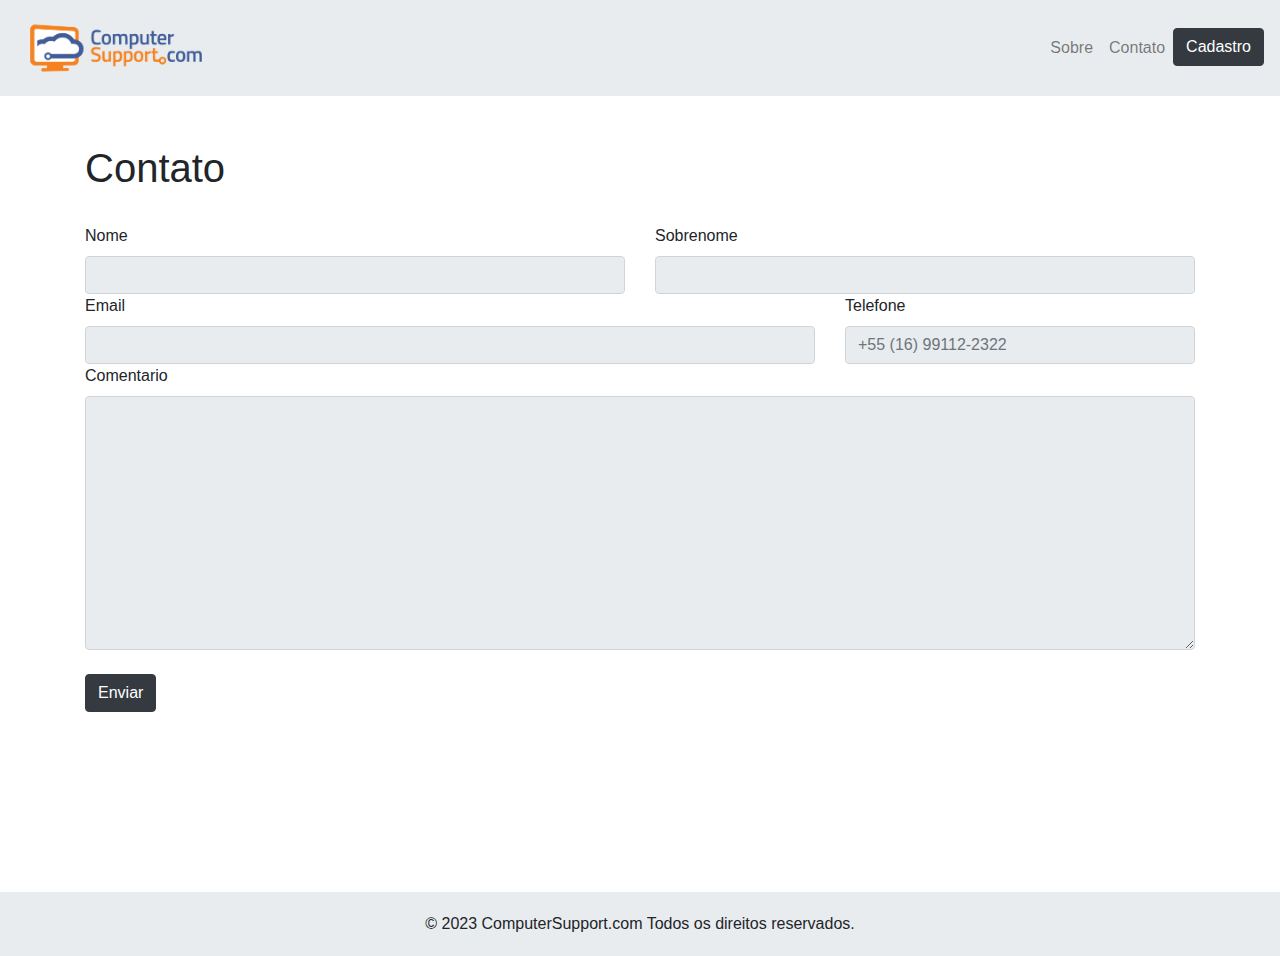
<file: contato.html>
<!DOCTYPE html>
<html lang="pt-br">
<head>
    <meta charset="UTF-8">
    <meta http-equiv="X-UA-Compatible" content="IE=edge">
    <meta name="viewport" content="width=device-width, initial-scale=1.0">
    <title>Computer Support</title>
    <link rel="stylesheet" href="https://cdn.jsdelivr.net/npm/bootstrap@4.0.0/dist/css/bootstrap.min.css" integrity="sha384-Gn5384xqQ1aoWXA+058RXPxPg6fy4IWvTNh0E263XmFcJlSAwiGgFAW/dAiS6JXm" crossorigin="anonymous">
    <link rel="stylesheet" href="src/style.css">
</head>
<body>
    <header>
        <nav class="navbar navbar-expand-lg navbar-light navC">
            <a class="navbar-brand logo" href="index.html">
                <img src="src/img/pngegg.png" alt="">
            </a>
            <button class="navbar-toggler" type="button" data-toggle="collapse" data-target="#navbarNav"
                aria-controls="navbarNav" aria-expanded="false" aria-label="Toggle navigation">
                <span class="navbar-toggler-icon"></span>
            </button>

            <div class="collapse navbar-collapse justify-content-end" id="navbarNav">
                <ul class="navbar-nav">
                    <li class="nav-item">
                        <a class="nav-link" href="sobre.html">Sobre</a>
                    </li>
                    <li class="nav-item">
                        <a class="nav-link" href="contato.html">Contato</a>
                    </li>
                    <li class="nav-item">
                        <a class="btn btn-dark" href="#" role="button">Cadastro</a>
                    </li>
                </ul>
            </div>
        </nav>
    </header>

    <main>
        <div class="container mt-5">
            <h1>Contato</h1>
            <br>
            <form class="row form">
                <div class="col-md-6">
                    <label for="" class="form-label">Nome</label>
                    <input type="text" class="form-control formGray" required>
                </div>
                <div class="col-md-6">
                    <label for="" class="form-label">Sobrenome</label>
                    <input type="text" class="form-control formGray" required>
                </div>
                <div class="col-md-8">
                    <label for="" class="form-label">Email</label>
                    <input type="text" class="form-control formGray" required>
                </div>
                <div class="col-md-4">
                    <label for="" class="form-label">Telefone</label>
                    <input type="text" class="form-control formGray" placeholder="+55 (16) 99112-2322" >
                </div>
                <div class="col-md-12">
                    <label for="" class="form-label">Comentario</label>
                    <textarea class="form-control formGray" rows="10"></textarea>
                </div>
                <div class="col-md-12">
                    <br>
                    <button type="submit" class="btn btn-dark ">Enviar</button>
                </div>
            </form>

        </div>
    </main>
    <footer class="footer">
        <div class="container">
            <span>&copy; 2023 ComputerSupport.com Todos os direitos reservados.</span>
          </div>
    </footer>
</body>

<script src="https://code.jquery.com/jquery-3.2.1.slim.min.js"></script>
<script src="https://cdn.jsdelivr.net/npm/popper.js@1.12.9/dist/umd/popper.min.js"></script>
<script src="https://cdn.jsdelivr.net/npm/bootstrap@4.0.0/dist/js/bootstrap.min.js"></script>
</html>
</file>
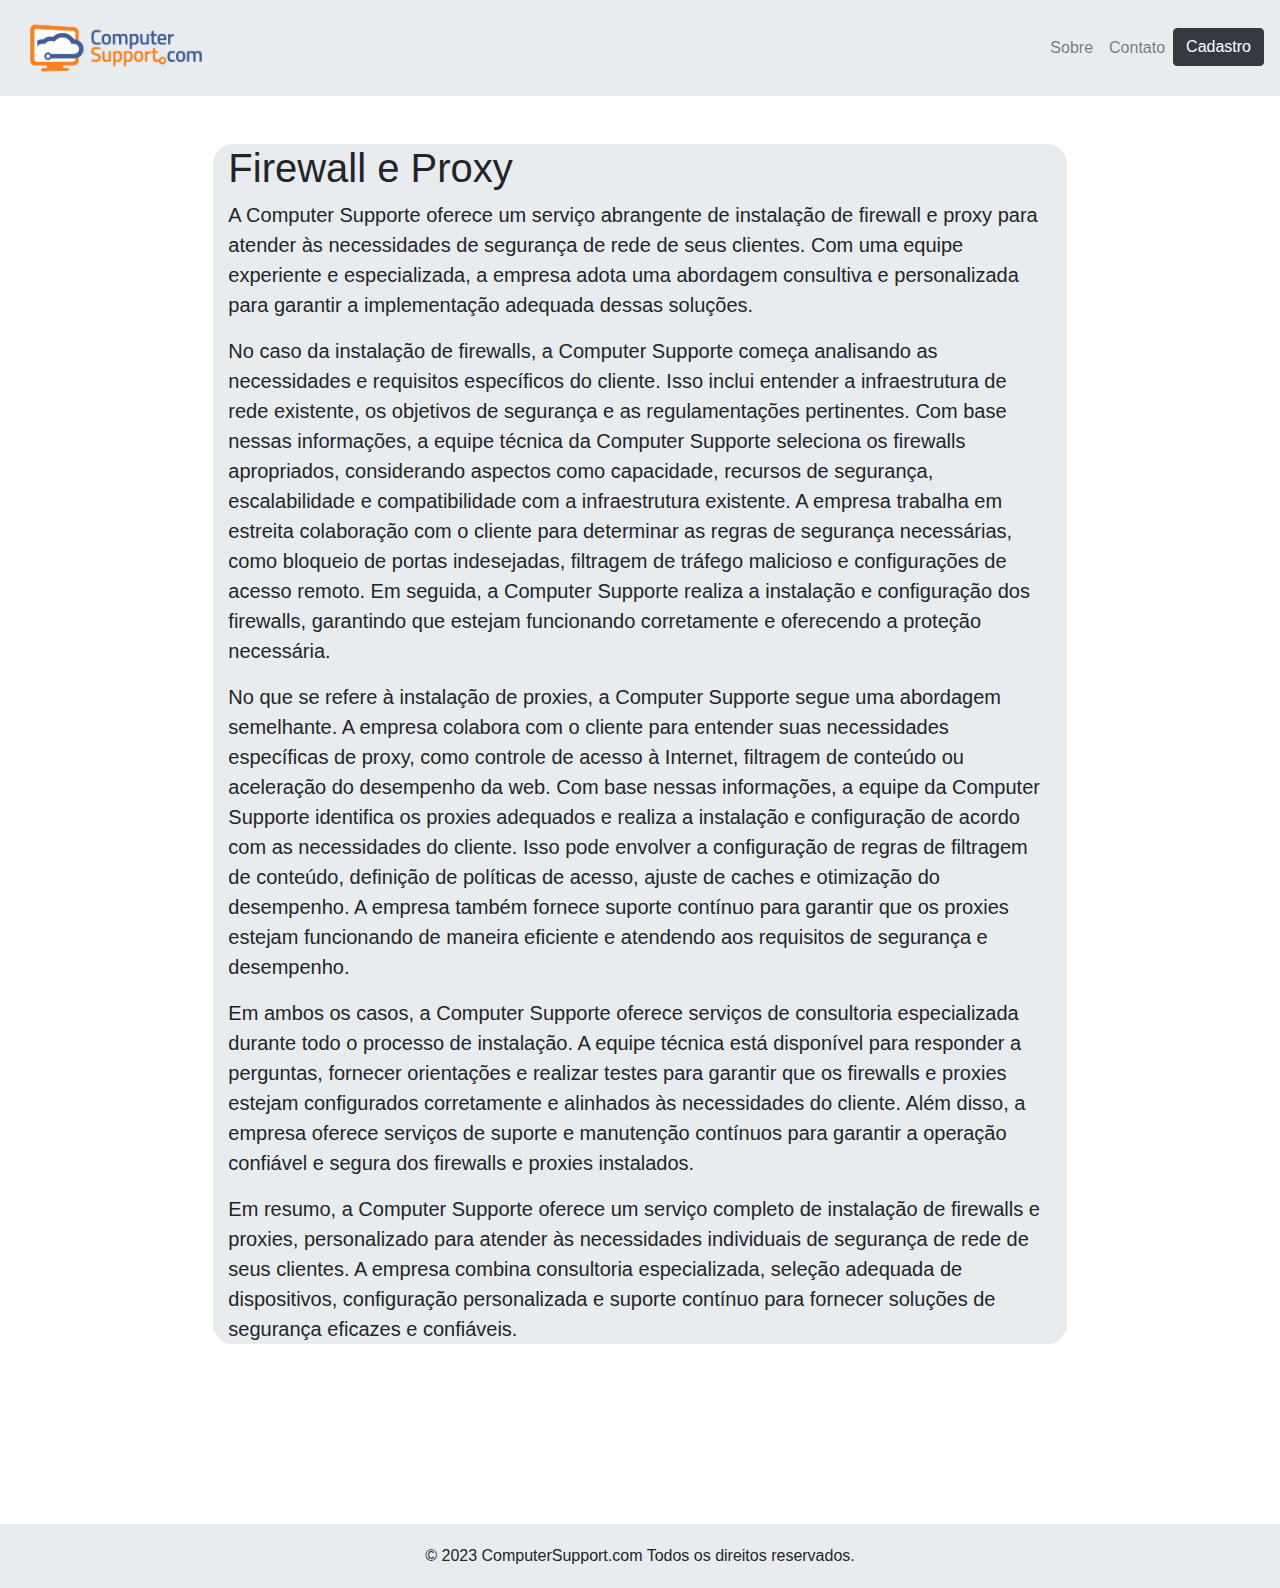
<file: firewall.html>
<!DOCTYPE html>
<html lang="pt-br">
<head>
    <meta charset="UTF-8">
    <meta http-equiv="X-UA-Compatible" content="IE=edge">
    <meta name="viewport" content="width=device-width, initial-scale=1.0">
    <title>Firewall e Proxy</title>
    <link rel="stylesheet" href="https://cdn.jsdelivr.net/npm/bootstrap@4.0.0/dist/css/bootstrap.min.css" integrity="sha384-Gn5384xqQ1aoWXA+058RXPxPg6fy4IWvTNh0E263XmFcJlSAwiGgFAW/dAiS6JXm" crossorigin="anonymous">
    <link rel="stylesheet" href="src/style.css">
</head>
<body>
    <header>
        <nav class="navbar navbar-expand-lg navbar-light navC">
            <a class="navbar-brand logo" href="index.html">
                <img src="src/img/pngegg.png" alt="">
            </a>
            <button class="navbar-toggler" type="button" data-toggle="collapse" data-target="#navbarNav"
                aria-controls="navbarNav" aria-expanded="false" aria-label="Toggle navigation">
                <span class="navbar-toggler-icon"></span>
            </button>

            <div class="collapse navbar-collapse justify-content-end" id="navbarNav">
                <ul class="navbar-nav">
                    <li class="nav-item">
                        <a class="nav-link" href="sobre.html">Sobre</a>
                    </li>
                    <li class="nav-item">
                        <a class="nav-link" href="contato.html">Contato</a>
                    </li>
                    <li class="nav-item">
                        <a class="btn btn-dark" href="#" role="button">Cadastro</a>
                    </li>
                </ul>
            </div>
        </nav>
    </header>
    <main>
        <div class="container mt-5 col-md-8 boxsobre">
            <h1>Firewall e Proxy</h1>
            <p>
                A Computer Supporte oferece um serviço abrangente de instalação de firewall e proxy para atender às necessidades de segurança de rede de seus clientes. Com uma equipe experiente e especializada, a empresa adota uma abordagem consultiva e personalizada para garantir a implementação adequada dessas soluções.               
            </p>

            <p>
                No caso da instalação de firewalls, a Computer Supporte começa analisando as necessidades e requisitos específicos do cliente. Isso inclui entender a infraestrutura de rede existente, os objetivos de segurança e as regulamentações pertinentes. Com base nessas informações, a equipe técnica da Computer Supporte seleciona os firewalls apropriados, considerando aspectos como capacidade, recursos de segurança, escalabilidade e compatibilidade com a infraestrutura existente. A empresa trabalha em estreita colaboração com o cliente para determinar as regras de segurança necessárias, como bloqueio de portas indesejadas, filtragem de tráfego malicioso e configurações de acesso remoto. Em seguida, a Computer Supporte realiza a instalação e configuração dos firewalls, garantindo que estejam funcionando corretamente e oferecendo a proteção necessária.            
            </p>

            <p>
                No que se refere à instalação de proxies, a Computer Supporte segue uma abordagem semelhante. A empresa colabora com o cliente para entender suas necessidades específicas de proxy, como controle de acesso à Internet, filtragem de conteúdo ou aceleração do desempenho da web. Com base nessas informações, a equipe da Computer Supporte identifica os proxies adequados e realiza a instalação e configuração de acordo com as necessidades do cliente. Isso pode envolver a configuração de regras de filtragem de conteúdo, definição de políticas de acesso, ajuste de caches e otimização do desempenho. A empresa também fornece suporte contínuo para garantir que os proxies estejam funcionando de maneira eficiente e atendendo aos requisitos de segurança e desempenho.          
            </p>

            <p>
                Em ambos os casos, a Computer Supporte oferece serviços de consultoria especializada durante todo o processo de instalação. A equipe técnica está disponível para responder a perguntas, fornecer orientações e realizar testes para garantir que os firewalls e proxies estejam configurados corretamente e alinhados às necessidades do cliente. Além disso, a empresa oferece serviços de suporte e manutenção contínuos para garantir a operação confiável e segura dos firewalls e proxies instalados.     
            </p>

            <p>
                Em resumo, a Computer Supporte oferece um serviço completo de instalação de firewalls e proxies, personalizado para atender às necessidades individuais de segurança de rede de seus clientes. A empresa combina consultoria especializada, seleção adequada de dispositivos, configuração personalizada e suporte contínuo para fornecer soluções de segurança eficazes e confiáveis.
            </p>
        </div>

    </main>
    <footer class="footer">
        <div class="container">
            <span>&copy; 2023 ComputerSupport.com Todos os direitos reservados.</span>
          </div>
    </footer>
</body>
<script src="https://code.jquery.com/jquery-3.2.1.slim.min.js"></script>
<script src="https://cdn.jsdelivr.net/npm/popper.js@1.12.9/dist/umd/popper.min.js"></script>
<script src="https://cdn.jsdelivr.net/npm/bootstrap@4.0.0/dist/js/bootstrap.min.js"></script>
</html>
</file>
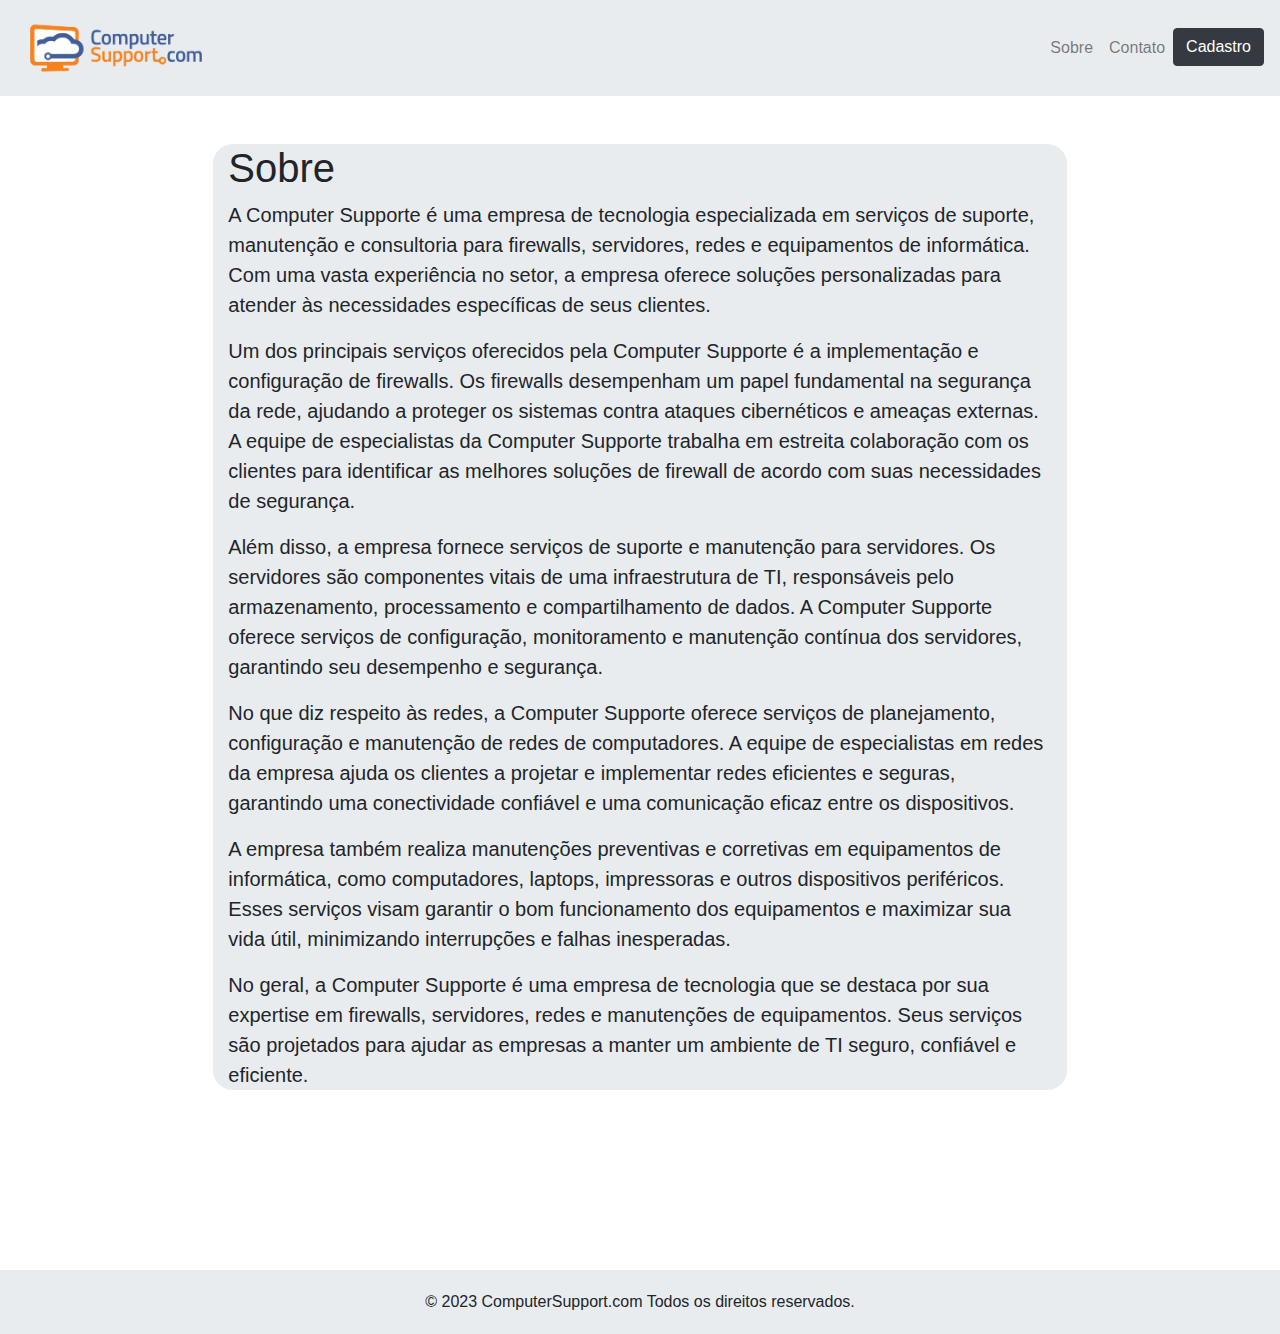
<file: sobre.html>
<!DOCTYPE html>
<html lang="pt-br">
<head>
    <meta charset="UTF-8">
    <meta http-equiv="X-UA-Compatible" content="IE=edge">
    <meta name="viewport" content="width=device-width, initial-scale=1.0">
    <title>Sobre</title>
    <link rel="stylesheet" href="https://cdn.jsdelivr.net/npm/bootstrap@4.0.0/dist/css/bootstrap.min.css" integrity="sha384-Gn5384xqQ1aoWXA+058RXPxPg6fy4IWvTNh0E263XmFcJlSAwiGgFAW/dAiS6JXm" crossorigin="anonymous">
    <link rel="stylesheet" href="src/style.css">
</head>
<body>
    <header>
        <nav class="navbar navbar-expand-lg navbar-light navC">
            <a class="navbar-brand logo" href="index.html">
                <img src="src/img/pngegg.png" alt="">
            </a>
            <button class="navbar-toggler" type="button" data-toggle="collapse" data-target="#navbarNav"
                aria-controls="navbarNav" aria-expanded="false" aria-label="Toggle navigation">
                <span class="navbar-toggler-icon"></span>
            </button>

            <div class="collapse navbar-collapse justify-content-end" id="navbarNav">
                <ul class="navbar-nav">
                    <li class="nav-item">
                        <a class="nav-link" href="sobre.html">Sobre</a>
                    </li>
                    <li class="nav-item">
                        <a class="nav-link" href="contato.html">Contato</a>
                    </li>
                    <li class="nav-item">
                        <a class="btn btn-dark" href="#" role="button">Cadastro</a>
                    </li>
                </ul>
            </div>
        </nav>
    </header>
    <main>
        <div class="container mt-5 col-md-8 boxsobre">
            <h1>Sobre</h1>
            <p>A Computer Supporte é uma empresa de tecnologia especializada em serviços de suporte, manutenção e consultoria para firewalls, servidores, redes e equipamentos de informática. Com uma vasta experiência no setor, a empresa oferece soluções personalizadas para atender às necessidades específicas de seus clientes.</p>
            <p>Um dos principais serviços oferecidos pela Computer Supporte é a implementação e configuração de firewalls. Os firewalls desempenham um papel fundamental na segurança da rede, ajudando a proteger os sistemas contra ataques cibernéticos e ameaças externas. A equipe de especialistas da Computer Supporte trabalha em estreita colaboração com os clientes para identificar as melhores soluções de firewall de acordo com suas necessidades de segurança.</p>
            <p>Além disso, a empresa fornece serviços de suporte e manutenção para servidores. Os servidores são componentes vitais de uma infraestrutura de TI, responsáveis pelo armazenamento, processamento e compartilhamento de dados. A Computer Supporte oferece serviços de configuração, monitoramento e manutenção contínua dos servidores, garantindo seu desempenho e segurança.</p>
            <p>No que diz respeito às redes, a Computer Supporte oferece serviços de planejamento, configuração e manutenção de redes de computadores. A equipe de especialistas em redes da empresa ajuda os clientes a projetar e implementar redes eficientes e seguras, garantindo uma conectividade confiável e uma comunicação eficaz entre os dispositivos.</p>
            <p>A empresa também realiza manutenções preventivas e corretivas em equipamentos de informática, como computadores, laptops, impressoras e outros dispositivos periféricos. Esses serviços visam garantir o bom funcionamento dos equipamentos e maximizar sua vida útil, minimizando interrupções e falhas inesperadas.</p>
            <p>No geral, a Computer Supporte é uma empresa de tecnologia que se destaca por sua expertise em firewalls, servidores, redes e manutenções de equipamentos. Seus serviços são projetados para ajudar as empresas a manter um ambiente de TI seguro, confiável e eficiente.</p>
        </div>

    </main>
    <footer class="footer">
        <div class="container">
            <span>&copy; 2023 ComputerSupport.com Todos os direitos reservados.</span>
          </div>
    </footer>
</body>
<script src="https://code.jquery.com/jquery-3.2.1.slim.min.js"></script>
<script src="https://cdn.jsdelivr.net/npm/popper.js@1.12.9/dist/umd/popper.min.js"></script>
<script src="https://cdn.jsdelivr.net/npm/bootstrap@4.0.0/dist/js/bootstrap.min.js"></script>
</html>
</file>
<file: src/style.css>
.contini {
    height: 400px;
    align-content: center;
    align-items: center;
    display: flex;
    justify-content: center;
}


.imagem-carrossel{
    object-fit: cover; /* preenche a div com o objeto*/
    object-position: 0 60%; /* desloca a imagem no eixo X e Y */
    height: 400px;
}

.logo img{
    width: 200px;
    height: 70px;

}

.contmd1 {
    width: 50%;
    height: 600px;
    position: relative;
}

.contmd1 img{
    width: 100%;
    height: 100%;
}

.contmd2 {
    width: 50%;
    height: 600px;
    background-color: red;
}
.contmd2 img{
    width: 100%;
    height: 100%;
}

.box {

    display: flex;
    justify-content: center;
    padding: 100px 0;
    width: 100%;
    gap: 80px;
}
.box1 {
    border-radius: 20px;
    width: 460px;
    height: 383.328px;

}

.box1 img{
    border-radius: 20px;
    width: 460px;
    height: 383.328px;

}
.box2{
    width: 460px;
    height: 383.328px;
    align-items: center;
    display: inline-flex;
}
.box2 ul{
    list-style-type: none;
}
.box2 ul li h1{
    font-size: 50px;
}

.box2 ul li h3{
    font-size: 24px;
}

.button{
    display: flex;
    flex-direction: column;
    justify-content: center;
    align-items: center;
}


.formGray{
    background-color: #e9ecef
}
.formGray:focus,
    .formGray:focus-within {
      background-color: #e9ecef; 
      border-color: #ced4da; 
      outline: 0; 
      box-shadow: none; 
    }


.footer {
    background-color: #e9ecef;
    padding: 20px;
    text-align: center;
    margin-top: 180px;

    }

    .navC{
        background-color: #e9ecef;
    }
.boxsobre{
    background-color: #e9ecef; 
    border-radius: 20px;
    font-size: 20px;
}
</file>
